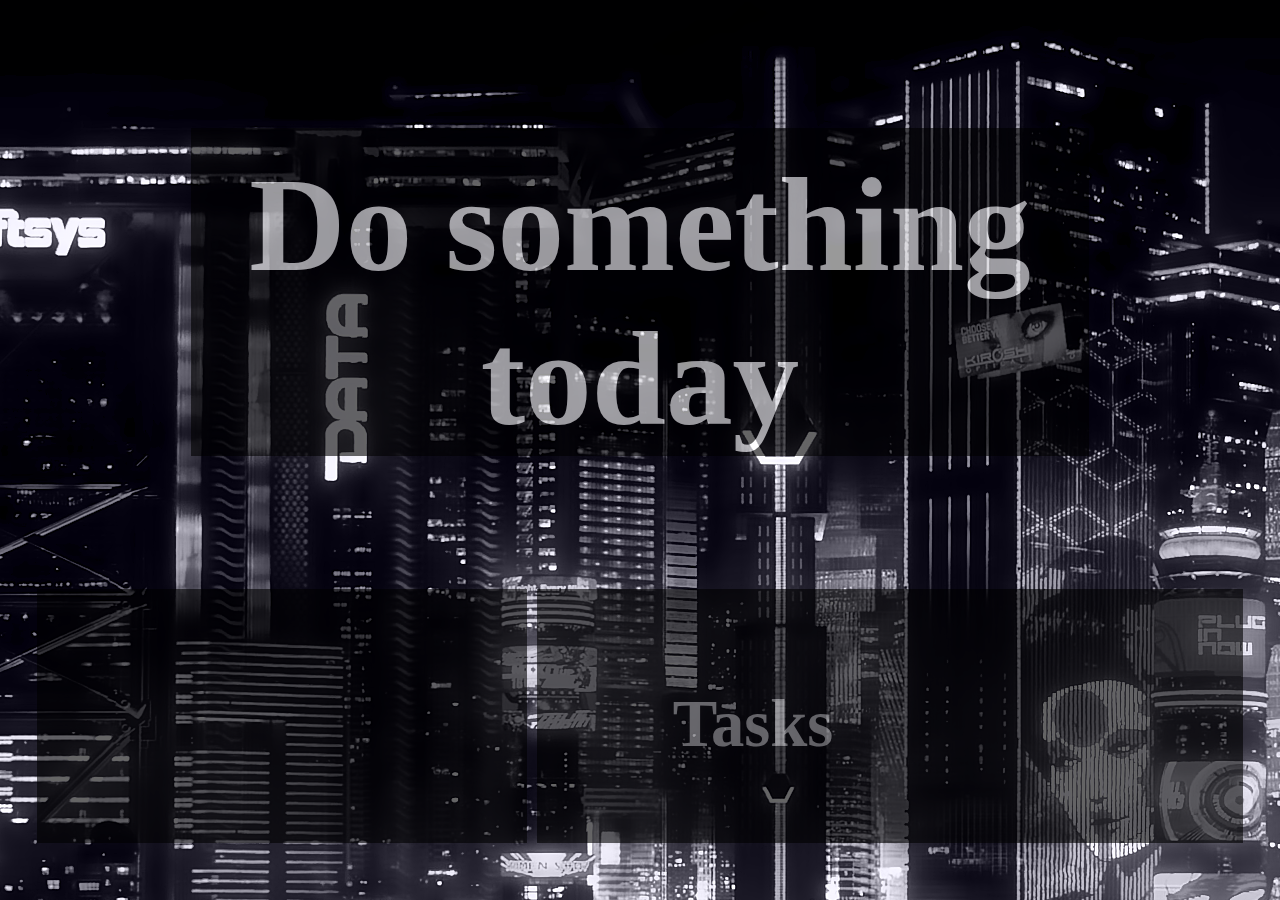
<file: index.html>
<!DOCTYPE html>

<html>
    <head>
        <link rel="stylesheet" href="styles.css">
    </head>

    <body>
        <div id="background">
            <div class="message">
                <div id=back-box> </div>
                <h1>Do something today</h1>
            </div>

            <div id="content">
                <div id="weather">
    
                </div>

                <div id="tasks">
                    <div id="header">
                        <h2>Tasks</h2>
                        <!-- <button onclick="location.href='task.html'">Add</button> -->
                    </div>
                </div>
            </div>
        </div>
        

    <script src="script.js"></script>
    <script src="generateTasks.js"></script>
    </body>
</html>
</file>
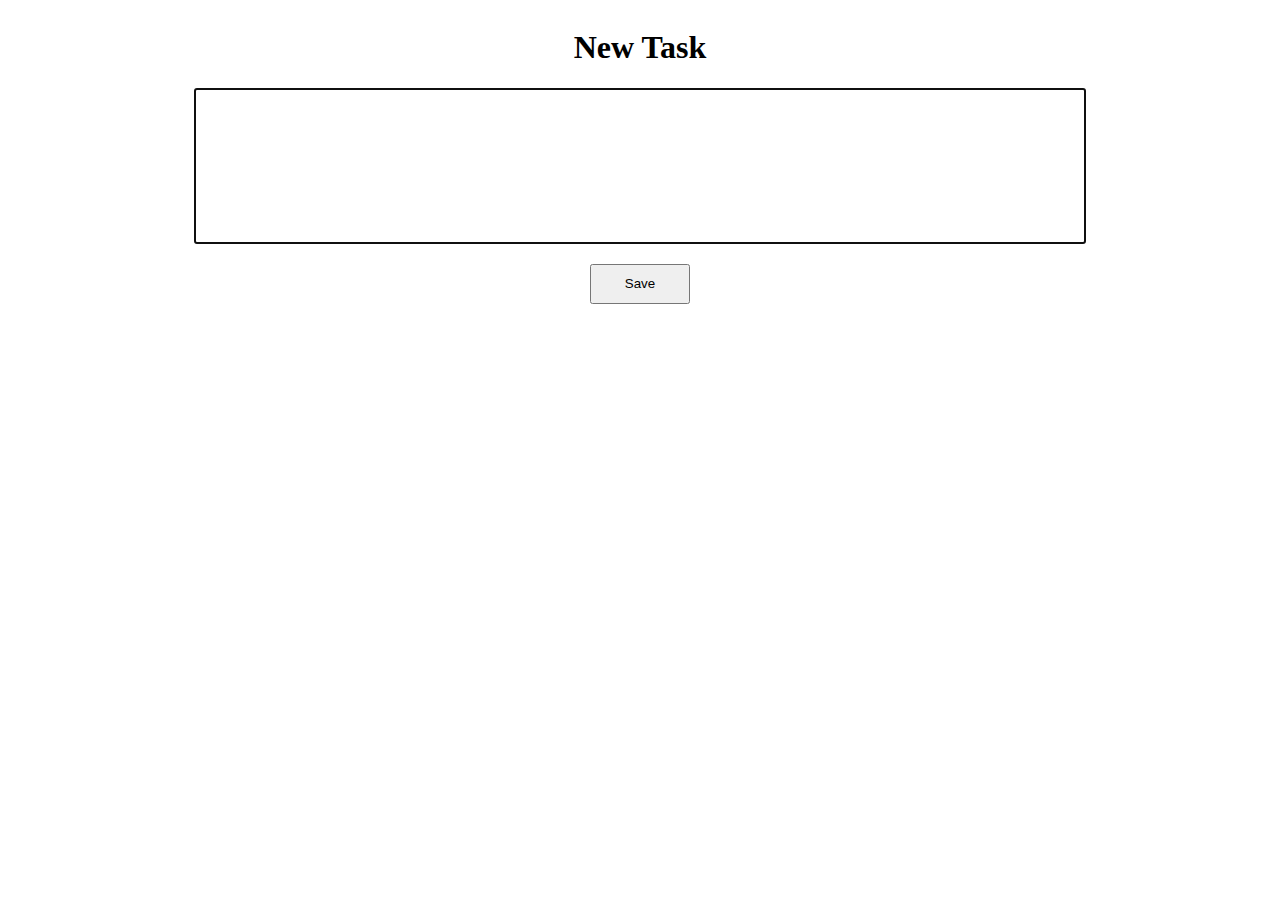
<file: task.html>
<!DOCTYPE html>

<html>
    <head>
        <link rel="stylesheet" href="taskStyles.css">
    </head>

    <body>
        <div id="header">
            <h1>New Task</h1>
        </div>
        <div id="container">
            <input id="input"/>
            <button id="save">Save</button>
        </div>

        <script src="addTask.js"></script>
    </body>
</html>
</file>
<file: styles.css>
.message {
    width: 66%;
    margin: auto;
    margin-top: 10%;
    text-align: center;
    opacity: 0.6;
    background-color: black;
    padding-top: 15pt;
    padding-left: 20pt;
    padding-right: 20pt;
}

#content {
    padding-top: 100pt;
    flex-direction: row;
    display: flex;
    justify-content: space-around;
}

#background {
    background-image: url('wallpaper.png');
    background-color:#171522;
    background-blend-mode: luminosity;
    position: absolute;
    top: 0;
    bottom: 0;
    right: 0;
    left: 0
}

#weather {
    width: 30%;
    opacity: 0.6;
    background-color: black;
    padding-top: 7pt;
    padding-bottom: 7pt;
    padding-left: 40pt;
    padding-right: 40pt;
    margin-left: 2.5%
}

#tasks {
    width: 50%;
    opacity: 0.6;
    background-color: black;
    margin-right: 2.5%;
    padding-left: 50pt;
}

#header {
    /* width: %; */
    opacity: 0.6;
    background-color: black;
    padding-top: 7pt;
    padding-bottom: 7pt;
    padding-left: 40pt;
    padding-right: 40pt;
    margin-top: 5%;
    margin-left: 2.5%;
    display: flex;
}

#header button {
    background-color: rgb(56, 56, 201);
    width: 50px;
    height: 50px;
}

h1 {
    color: white;
    font-family:  'Marion';
    display: inline;
    float: none;
    font-size: 100pt;
}

h2 {
    color: white;
    font-family: 'Marion';
    font-size: 50pt;
}

li {
    color: white;
    font-family: 'Futura';
    font-size: 25pt;
}
</file>
<file: taskStyles.css>
#header {
    align-items: center;
    flex-direction: column;
    display: flex;
}

#header h1 {
    text-align: center;
}

#container {
    flex-direction: column;
    display: flex;
    align-items: center;
}

#input {
    width: 70%;
    height: 150px;
    font-size: 40pt;
}

button {
    height: 30pt;
    width: 75pt;
    margin: 15pt;
}
</file>
